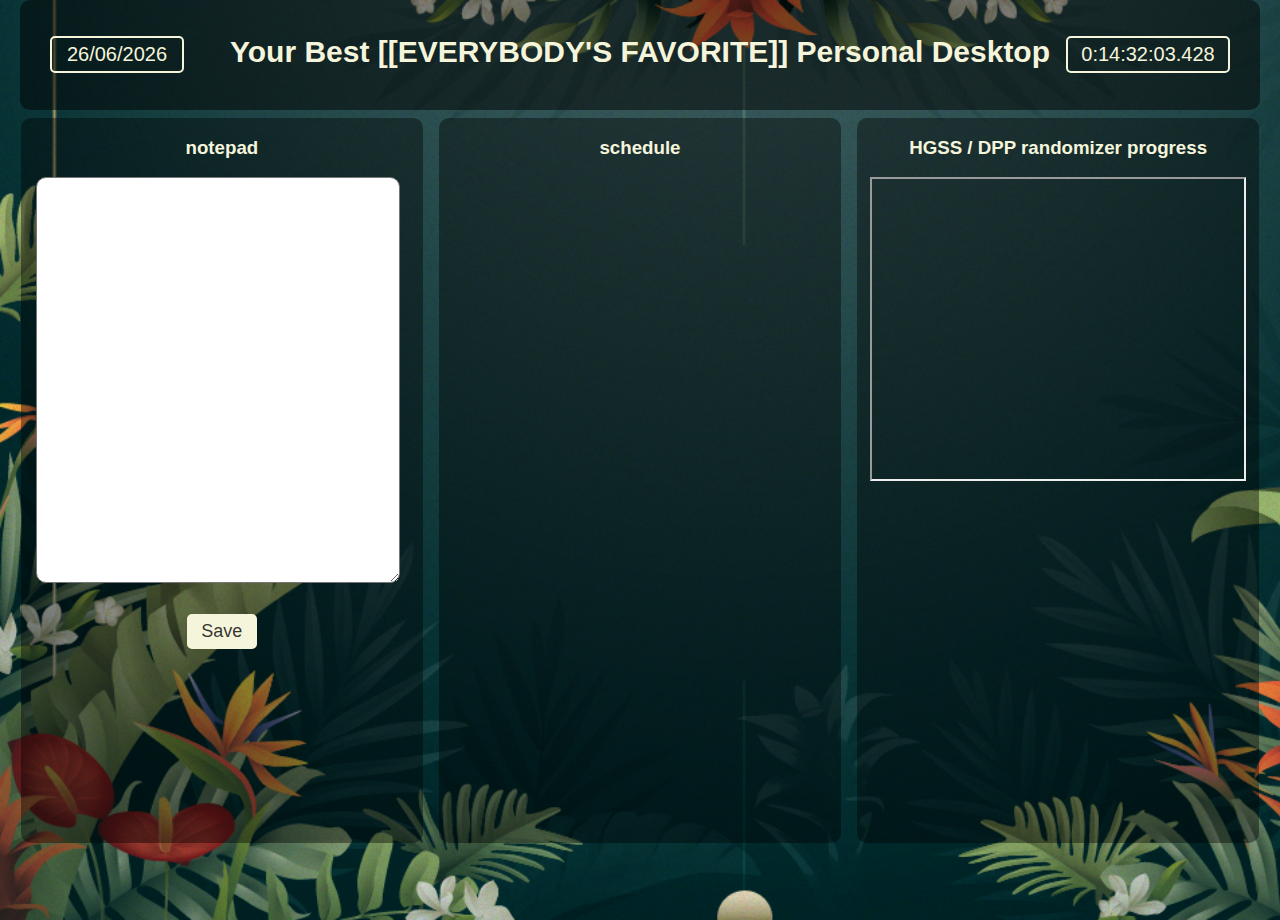
<file: templates/index.html>
<!DOCTYPE html>
<html lang="en">
<head>
    <meta charset="UTF-8">
    <meta name="viewport" content="width=device-width, initial-scale=1.0">
    <title>My Online Desktop</title>
    <link rel="stylesheet" href="../static/style.css">
    <script src="https://ajax.googleapis.com/ajax/libs/jquery/3.5.1/jquery.min.js"></script>
    <script src="../static/scripts.js"></script>
</head>
<body onload="startTime()">
    <div class="container">
        <div class="top">
            <div id="date">Date</div>
            <h1 id="title">Your Best [[EVERYBODY'S FAVORITE]] Personal Desktop</h1>
            <div id="clock"></div>
        </div>
        <div class="main">
           <div class="widget">
            <h3>notepad</h3>
            <div class="notepad">
                <textarea id="note-area" name="message" rows="20" cols="40"></textarea>
            </div>
            <p>
                <button id="saveNoteBtn">Save</button>
            </p>
           </div>
           <div class="widget">
            <h3>schedule</h3>
           </div>
           <div class="widget">
            <h3>HGSS / DPP randomizer progress</h3>
            <iframe width="95%" height="300vh" src="https://www.youtube.com/embed/X2kuTusDrho" title="YouTube video player" frameborder="2" allow="accelerometer; autoplay; clipboard-write; encrypted-media; gyroscope; picture-in-picture" allowfullscreen></iframe>
           </div>
        </div>
    </div>
</body>

<script>
    try {
        var loadNotes = localStorage.getItem("notes");
    }
    catch(err) {
        var loadNotes = "Enter your notes here and click 'Save'";
    }

    $('#note-area').val(loadNotes);

    var sp = "/";
    var today = new Date();
    var dd = today.getDate();
    var mm = today.getMonth();
    var yyyy = today.getFullYear();

    if(dd < 10) dd="0" + dd;
    if(mm < 10) mm="0" + mm;

    $('#date').html(dd + sp + mm + sp + yyyy)

    $('#saveNoteBtn').click(function(){
        var currentNotes = $('#note-area').val();
        localStorage.setItem("notes", currentNotes);
    });
</script>
</html>
</file>
<file: static/style.css>
body{
    font-family: 'Trebuchet MS', 'Lucida Sans Unicode', 'Lucida Grande', 'Lucida Sans', Arial, sans-serif;
    color: beige;
    margin: 0;
}

.container{
    background-image: url("img/bg.png");
    background-size: cover;
    background-repeat: no-repeat;

}

button{
    font-family: 'Trebuchet MS', 'Lucida Sans Unicode', 'Lucida Grande', 'Lucida Sans', Arial, sans-serif;
    color: rgba(0, 0, 0, 0.8);
    background-color: beige;
    font-size: 18px;
    border-radius: 5px;
    padding: 5px 10px;
    width: 70px;
    border-style: none;
    border: solid 2px beige;
    margin-top: 10px;

}

button:hover{
    background-color: rgba(0, 0, 0, 0.7);
    color: beige;
}


.top{
    background-color: rgba(0,0,0,0.5);
    height: 10vh;
    text-align: center;
    padding: 10px;
    border-radius: 10px;
    margin: 0 20px;
}

#date{
    position:absolute;
    top:4vh;
    left: 50px;
    font-size: 20px;
    border: 2px solid beige;
    padding: 5px;
    width: 120px;
    border-radius: 5px;

}

#clock{
    position:absolute;
    top:4vh;
    right: 50px;
    font-size: 20px;
    border: 2px solid beige;
    padding: 5px;
    width: 150px;
    border-radius: 5px;

}

h1{
    margin: auto;
    margin-top: 2.8vh;
}

.main{
    display: flex;
    height: 90vh; 
    max-width: 98vw;
    margin: auto;
}

.widget{
    height: 80vh;
    background-color: rgba(0,0,0,0.4); 
    margin: 8px;
    padding: 5px;
    padding-top: 0px;
    width: 32%;
    min-width: 300px;
    text-align: center;
    border-radius: 10px;
}

.notepad{
    max-width: 30vw;
    font-size: 20px;
}

#note-area{
    font-size: 18px;
    max-width: 28vw;
    max-height: 58vh;
    min-height: 25vh;
    border-radius: 10px;
}

#title{
    font-size: 30px;
}
</file>
